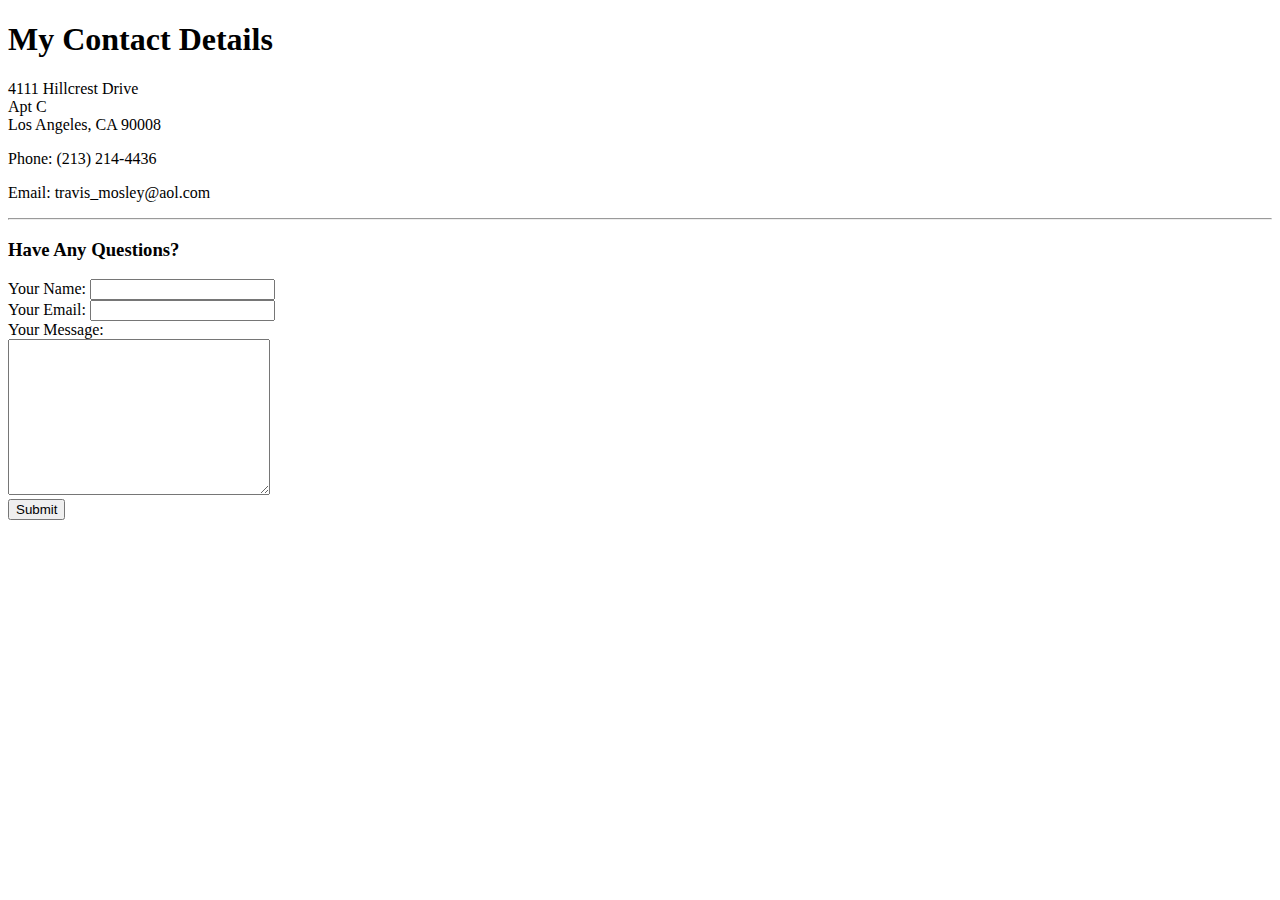
<file: contact-info.html>
<!DOCTYPE html>
<html lang="en">
<head>
  <meta charset="UTF-8">  
  <meta name="viewport" content="width=device-width, initial-scale=1.0">
  <title>Contact Me</title>
</head>
<body>
  <h1>My Contact Details</h1>
  <p>4111 Hillcrest Drive <br>Apt C <br>Los Angeles, CA 90008</p>
  <p>Phone: (213) 214-4436</p>
  <p>Email: travis_mosley@aol.com</p>

  <hr>

  <h3>Have Any Questions?</h3>

  <form action="mailto:travis_mosley@aol.com" method="post" enctype="text/plain">
    <label>Your Name:</label>
    <input type="text" name="Your Name">     
    <br>
    <label>Your Email:</label>
    <input type="email" name="Your Email">
    <br>
    <label>Your Message:</label><br>
    <textarea name="Your Message" id="" cols="30" rows="10"></textarea>
    <br>
    <input type="submit">
  </form>
</body>
</html>
</file>
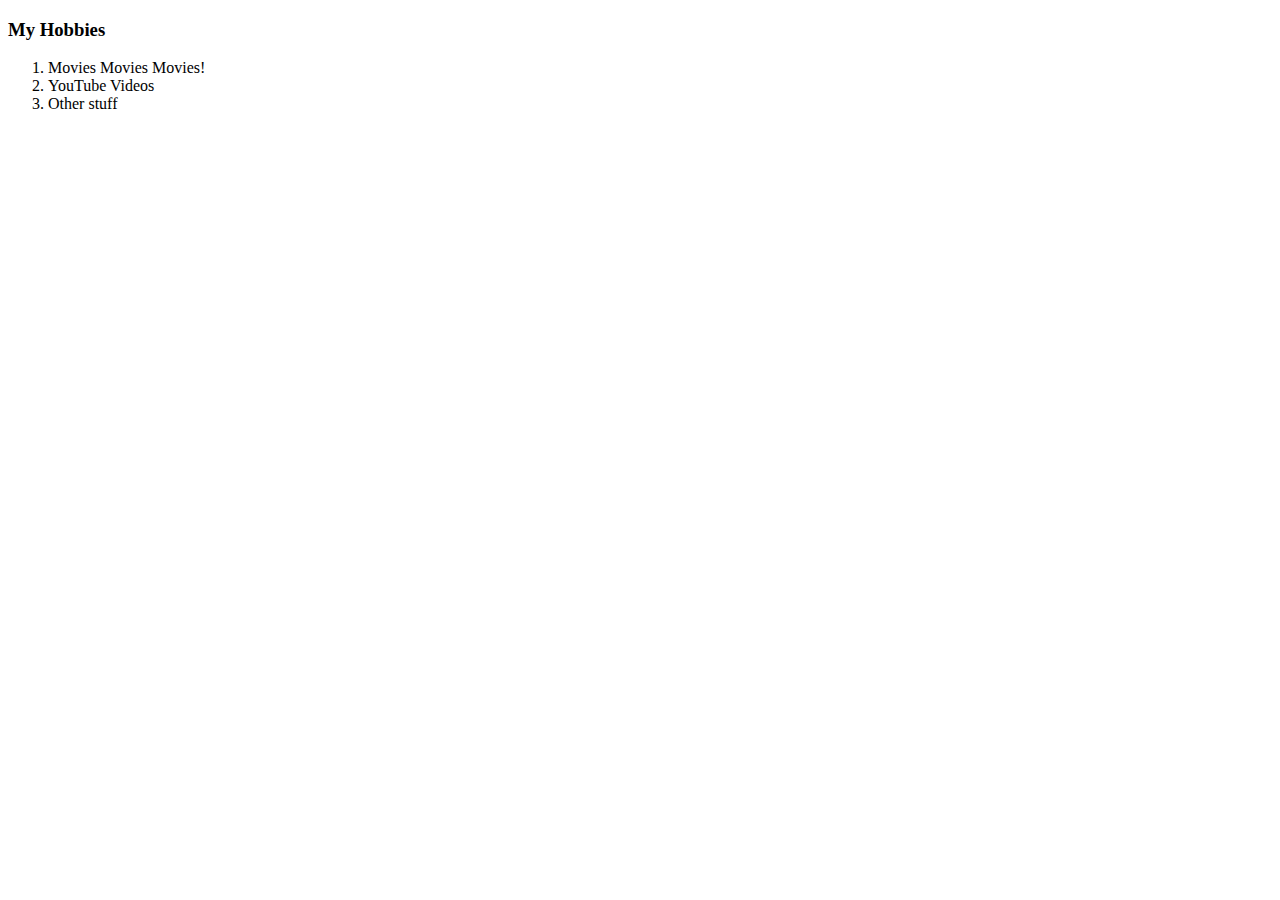
<file: hobbies.html>
<!DOCTYPE html>
<html lang="en">
<head>
  <meta charset="UTF-8">  
  <meta name="viewport" content="width=device-width, initial-scale=1.0">
  <title>My Hobbies</title>
</head>
<body>
  <h3>My Hobbies</h3>
    <ol>
      <li>Movies Movies Movies!</li>
      <li>YouTube Videos</li>
      <li>Other stuff</li>
    </ol>
</body>
</html>
</file>
